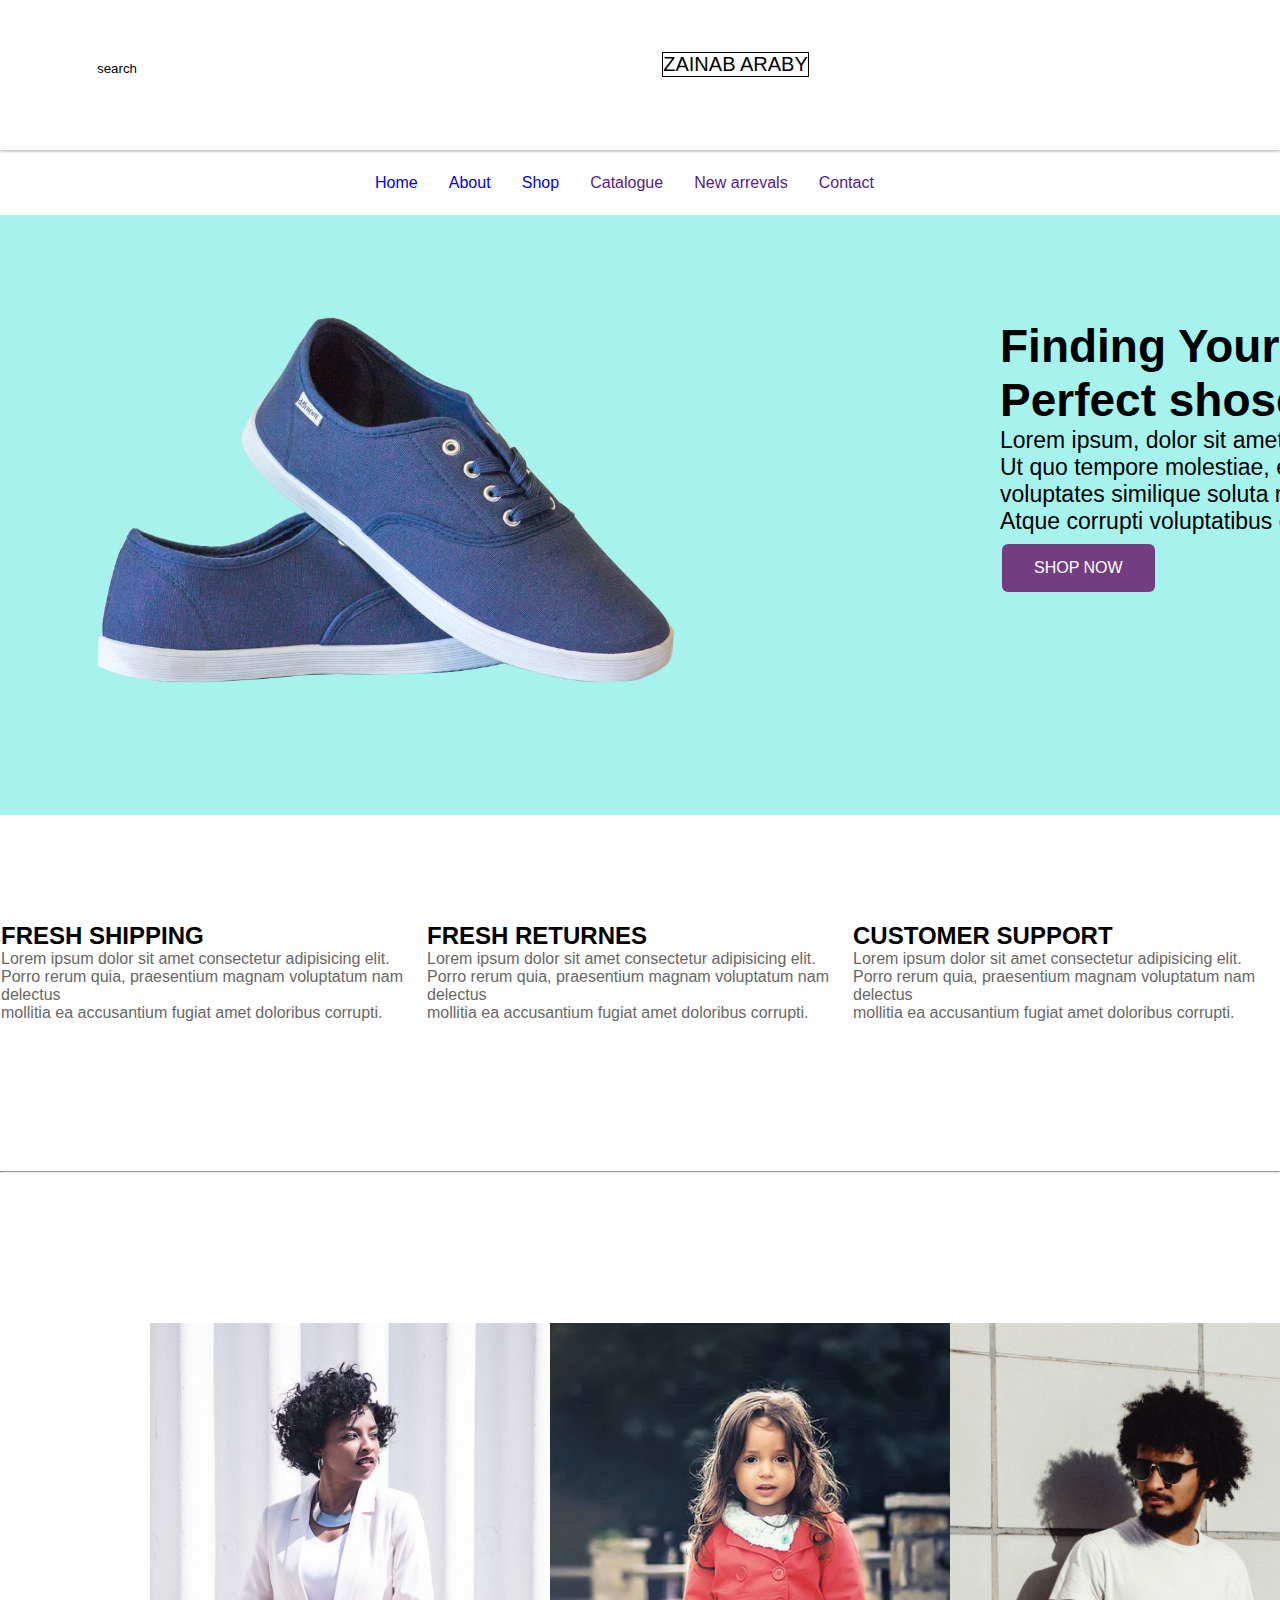
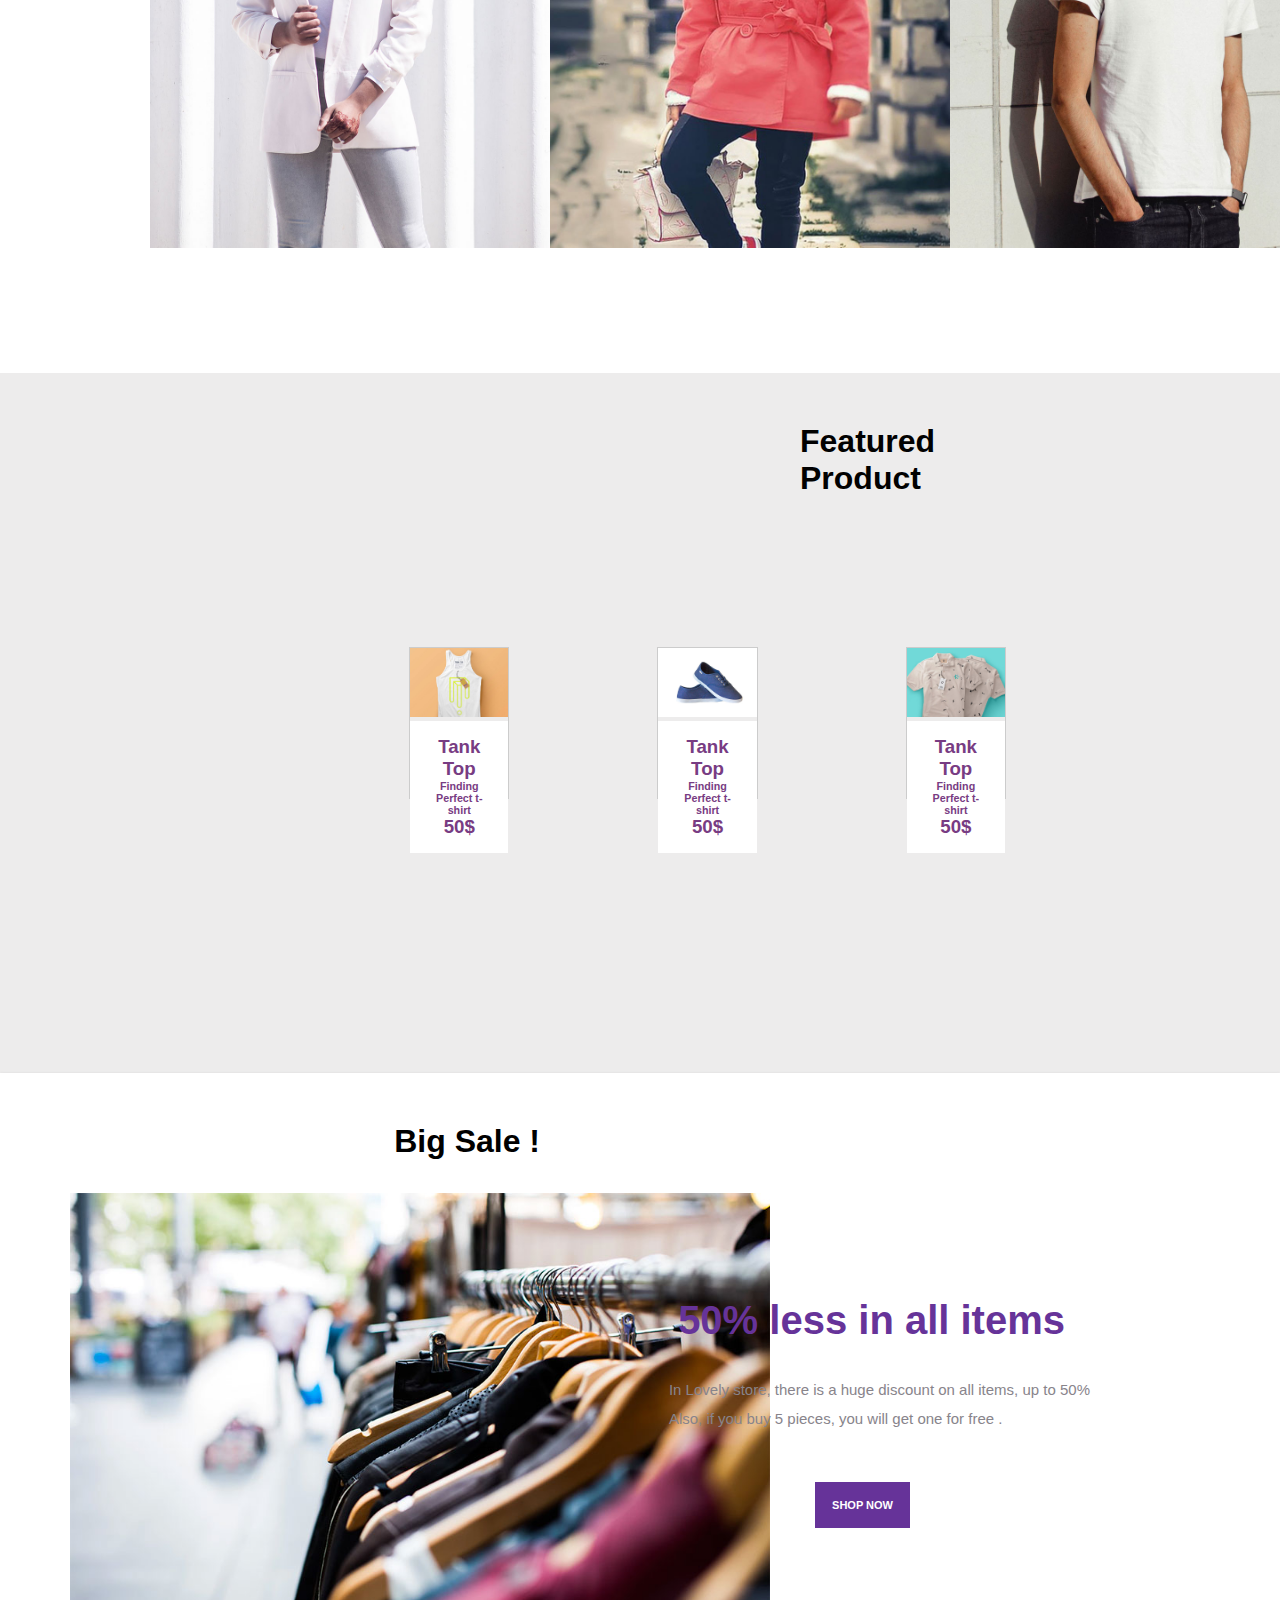
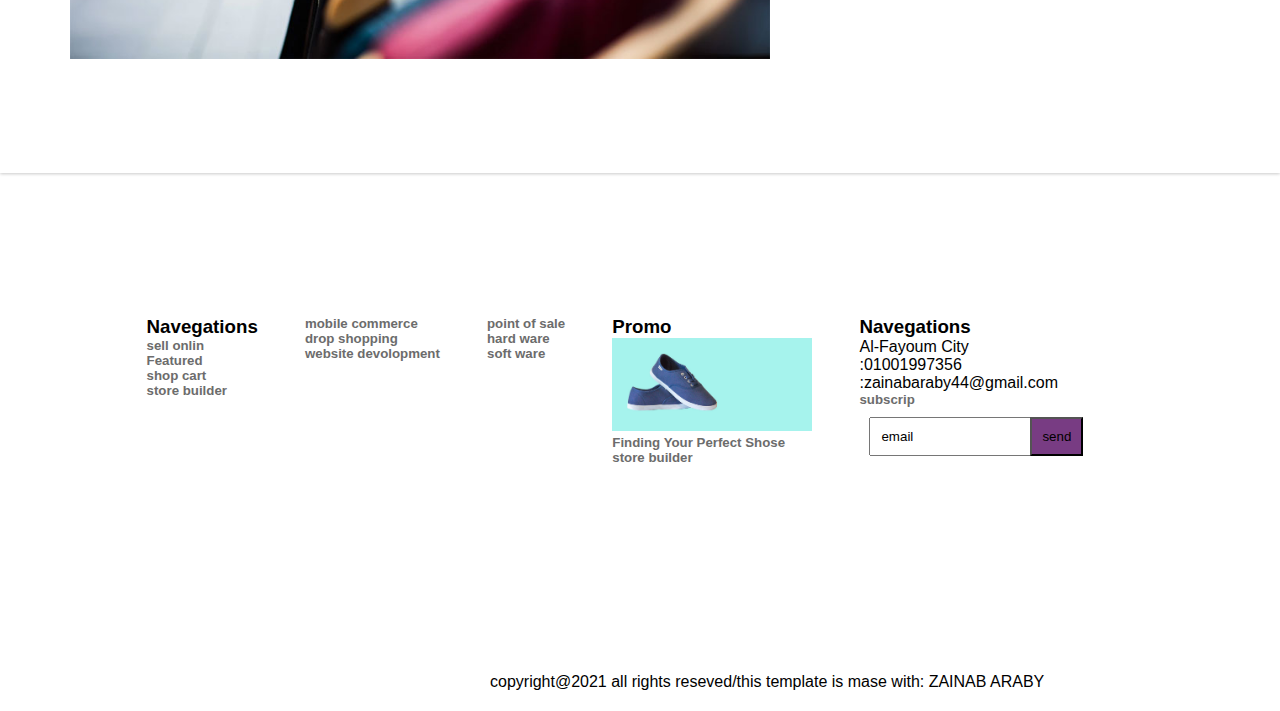
<file: index.html>
<!DOCTYPE html>
<html lang="en">
<head>
    <meta charset="UTF-8">
    <meta http-equiv="X-UA-Compatible" content="IE=edge">
    <meta name="viewport" content="width=device-width, initial-scale=1.0">
    <title>Zainab Araby</title>
    <link rel="stylesheet" href="https://cdnjs.cloudflare.com/ajax/libs/font-awesome/6.3.0/css/all.min.css" integrity="sha512-SzlrxWUlpfuzQ+pcUCosxcglQRNAq/DZjVsC0lE40xsADsfeQoEypE+enwcOiGjk/bSuGGKHEyjSoQ1zVisanQ==" crossorigin="anonymous" referrerpolicy="no-referrer" />
    <link rel="stylesheet" href="css/style.css">
</head>
<body>
  <!-- start header -->
  <header class="header">
    <div class="container">
      <div class="log">
        <a href="" class="main-logo"><i class="fa-solid fa-magnifying-glass"></i><input type="search" value="search"></a>
      </div>
      <div class="name">
        ZAINAB ARABY

      </div>
      
      <div class="linkss">
        <i class="fa-solid fa-user"></i>
        <i class="fa-regular fa-heart"></i>
        <i class="fa-solid fa-cart-shopping"></i>
      </div>
    </div>


 
  </header>


   <nav class="navbar">
        <ul class="links">
          <li><a href="http://127.0.0.1:5500/index.html">Home</a></li> &nbsp &nbsp &nbsp &nbsp
          <li><a href="http://127.0.0.1:5500/about.html">About</a></li> &nbsp &nbsp &nbsp &nbsp
          <li><a href="http://127.0.0.1:5500/shop.html">Shop</a></li> &nbsp &nbsp &nbsp &nbsp
          <li><a href="">Catalogue</a></li> &nbsp &nbsp &nbsp &nbsp
          <li><a href="">New arrevals</a></li> &nbsp &nbsp &nbsp &nbsp
          <li><a href="">Contact</a></li> &nbsp &nbsp &nbsp &nbsp
        </ul>
      </nav>
  <!-- start landing -->
  <!-- section1 -->
  <section class="sec1">
    <div ><img src="images\hero_1.jpg" width="100%" alt=""></div>
    <div class="sec11" ><h1>Finding Your <br>Perfect shose</h1>
    <p>Lorem ipsum, dolor sit amet consectetur adipisicing elit. <br> Ut quo tempore molestiae, excepturi expedita odio, <br> voluptates similique soluta repellat animi temporibus vitae! <br> Atque corrupti voluptatibus optio! Necessitatibus, sapiente. Tempore, minima?</p>
    <button class="button">SHOP NOW</button>
    </div>
    
  </section>
  

   <!-- section2 -->

   <section class="sec2">
    <div>
      <i class="fa-solid fa-truck"></i>
      <h2>FRESH SHIPPING</h2>
      <p>Lorem ipsum dolor sit amet consectetur adipisicing elit. <br> Porro rerum quia, praesentium magnam voluptatum nam delectus <br> mollitia ea accusantium fugiat amet doloribus corrupti.</p>
    </div>
    <div>
      <i class="fa-sharp fa-solid fa-rotate-right"></i>
      <h2>FRESH RETURNES</h2>
      <p>Lorem ipsum dolor sit amet consectetur adipisicing elit. <br> Porro rerum quia, praesentium magnam voluptatum nam delectus <br> mollitia ea accusantium fugiat amet doloribus corrupti.</p>
  
    </div>
    <div>
      <i class="fa-sharp fa-solid fa-circle-question"></i>
      <h2>CUSTOMER SUPPORT</h2>
      <p>Lorem ipsum dolor sit amet consectetur adipisicing elit. <br> Porro rerum quia, praesentium magnam voluptatum nam delectus <br> mollitia ea accusantium fugiat amet doloribus corrupti.</p>
  
    </div>
  </section>
  <hr>

 
       <!--section3  -->
      <section class="sec3">
        
          <div><img src="images\women.jpg" width="400" alt=""></div>
          <div><img src="images\children.jpg" width="400" alt=""></div>
          <div><img src="images\men.jpg" width="400" alt=""></div>
        
        
      </section>
    
      <!--section4  -->

     
<section class="sec4">
 
  <div>
    <h1>Featured Product</h1>
  </div>
  <div class="gallery">
    
      <img src="images\cloth_1.jpg" alt="Cinque Terre" width="400" height="300">
   
    <div class="desc"><h3>Tank Top</h3>
                      <h6>Finding Perfect t-shirt</h6>
                      <h3>50$</h3>
    </div>
  </div>
  
  <div class="gallery">
    
      <img src="images\shoe_1.jpg" alt="Forest" width="400" height="400">
    
    <div class="desc"><h3>Tank Top</h3>
                      <h6>Finding Perfect t-shirt</h6>
                      <h3>50$</h3>
</div>
  </div>
  <div class="gallery">
    
      <img src="images\cloth_2.jpg" alt="Northern Lights" width="400" height="400">
    
    <div class="desc"><h3>Tank Top</h3>
                      <h6>Finding Perfect t-shirt</h6>
                      <h3>50$</h3>
</div>
  
 
  </div>
  
</section>

        <!-- section5 -->
      
        <section class="sec5">

          <div class="m">
          <img src="images/blog_1.jpg" width="700px" alt="">
          
          </div>
          
          <div class="mm">
          
           <h1><b>Big Sale ! </b></h1>
          
          </div>
          
          <div class="mmm">
              <p> <span> <b> 50% less in all items </b></span> <br>
                  In Lovely store, there is a huge discount on all items, up to 50% <br>Also, if you buy 5 pieces, you will get one for free . </p>
          </div>
          
          <DIV class="shopno ">
              <button type="button"><B> SHOP NOW</B> </button>
          </DIV>
          
          </section>



                   <!-- footter -->

      <footer class="footer">
          <div>
            
              <h3>Navegations</h3>
              <h5>sell onlin</h5>
              <h5>Featured</h5>
              <h5>shop cart</h5>
              <h5>store builder</h5>
              
            
          </div>

          <div>
            
            
            <h5>mobile commerce</h5>
            <h5>drop shopping</h5>
            <h5>website devolopment</h5>
            
          
        </div>

        <div>
            
         
          <h5>point of sale</h5>
          <h5>hard ware</h5>
          <h5>soft ware</h5>
          
        
      </div>

      <div>
            
        <h3>Promo</h3>
        <img src="images\hero_1.jpg" width="200" alt="">
        <h5>Finding Your Perfect Shose</h5>
        <h5>store builder</h5>
        
      
    </div>

    <div>
            
      <h3>Navegations</h3>
      <i class="fa-solid fa-location-dot"></i>Al-Fayoum City <br>
      <i class="fa-solid fa-phone"></i>:01001997356 <br>
      <i class="fa-solid fa-envelope"></i>:zainabaraby44@gmail.com
      <h5>subscrip</h5>
      <input class="email" type="email" value="email"><input class="submit" type="submit" value="send">
      
    
  </div>

  
          

      </footer>   
     <div class="template">copyright@2021 all rights reseved/this template is mase with<i class="fa-solid fa-heart"></i>: ZAINAB ARABY  </div>           



























    




    
</body>
</html>
</file>
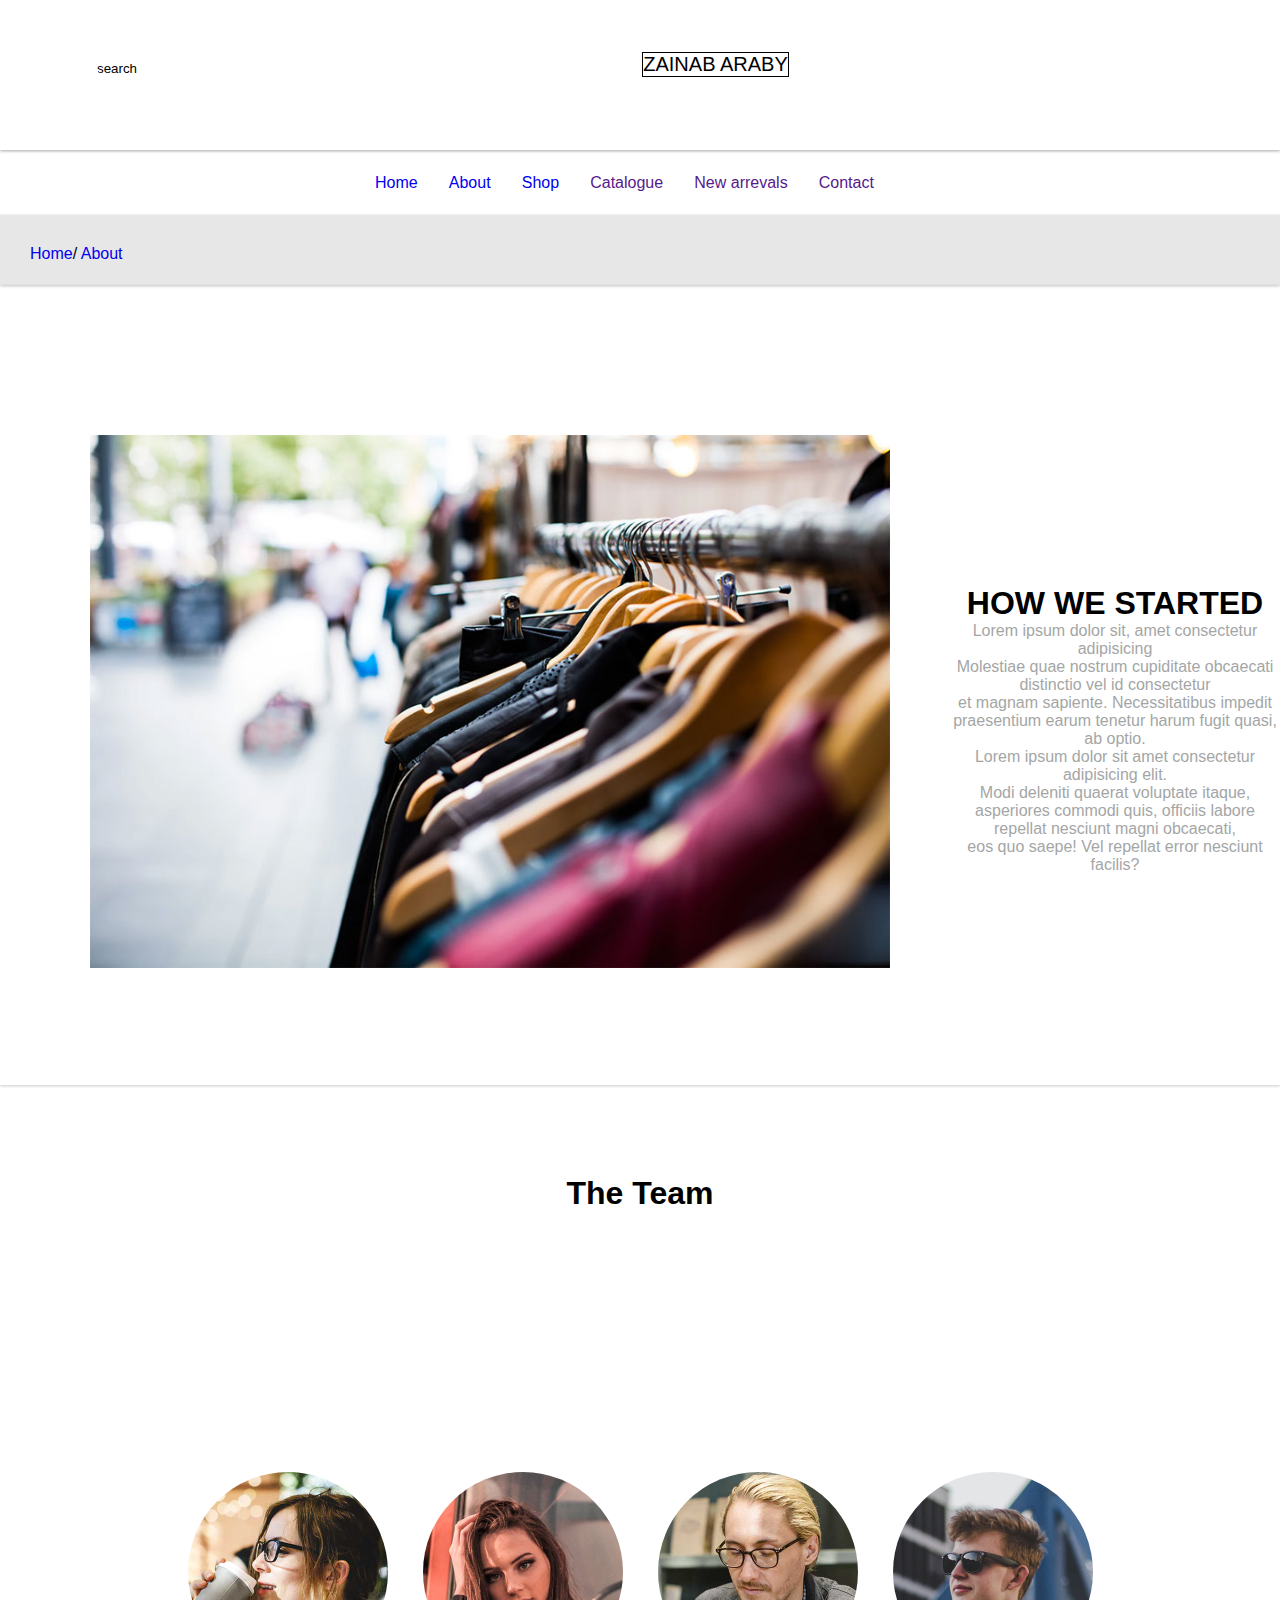
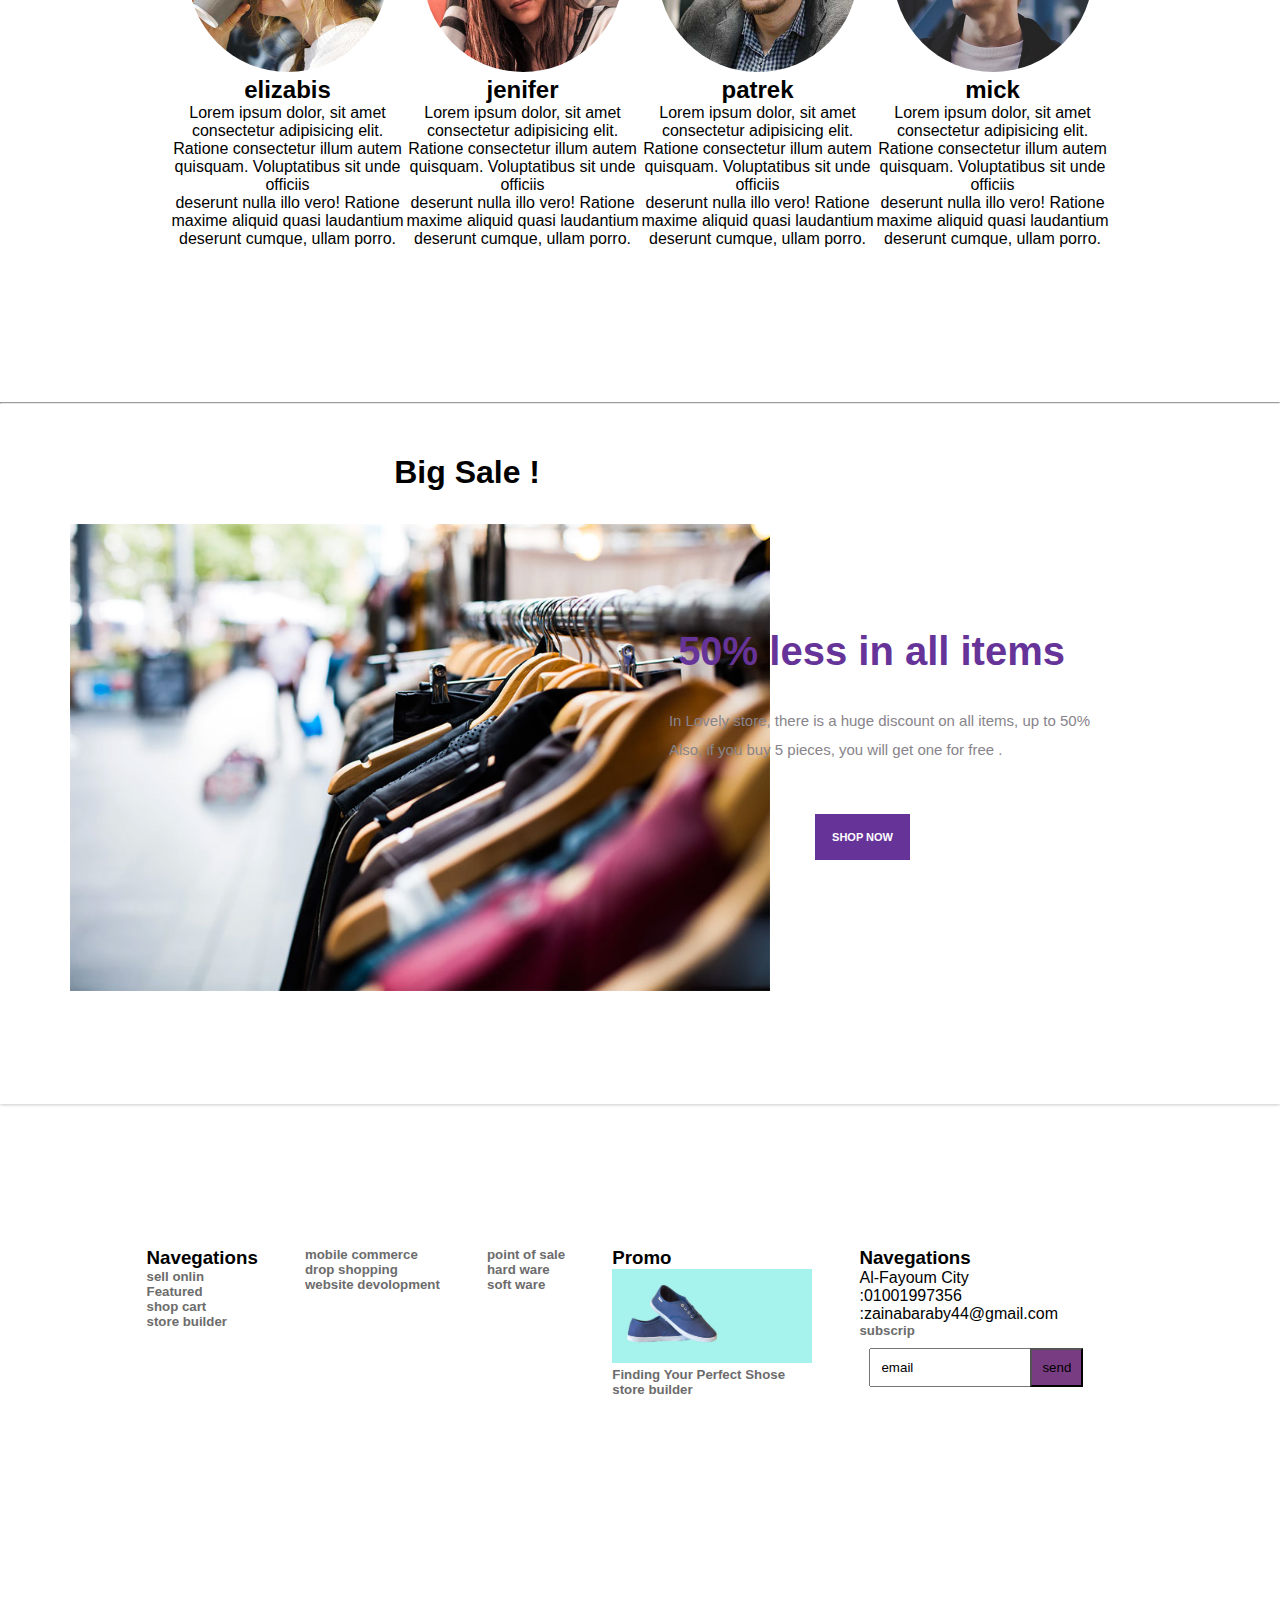
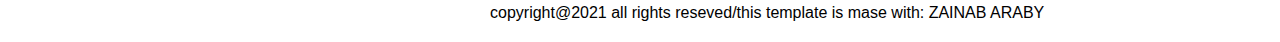
<file: about.html>
<!DOCTYPE html>
<html lang="en">
<head>
    <meta charset="UTF-8">
    <meta http-equiv="X-UA-Compatible" content="IE=edge">
    <meta name="viewport" content="width=device-width, initial-scale=1.0">
    <title>Zainab Araby</title>
    <link rel="stylesheet" href="https://cdnjs.cloudflare.com/ajax/libs/font-awesome/6.3.0/css/all.min.css" integrity="sha512-SzlrxWUlpfuzQ+pcUCosxcglQRNAq/DZjVsC0lE40xsADsfeQoEypE+enwcOiGjk/bSuGGKHEyjSoQ1zVisanQ==" crossorigin="anonymous" referrerpolicy="no-referrer" />
    <link rel="stylesheet" href="css/about.css">
</head>
<body>
  <!-- start header -->
  <header class="header">
    <div class="container">
      <div class="log">
        <a href="" class="main-logo"><i class="fa-solid fa-magnifying-glass"></i><input type="search" value="search"></a>
      </div>
      <div class="name">
        ZAINAB ARABY

      </div>
      
      <div class="links">
        <i class="fa-solid fa-user"></i>
        <i class="fa-regular fa-heart"></i>
        <i class="fa-solid fa-cart-shopping"></i>
      </div>
    </div>


 
  </header>


   <nav class="navbar">
        <ul class="links">
          <li><a href="http://127.0.0.1:5500/index.html">Home</a></li> &nbsp &nbsp &nbsp &nbsp
          <li><a href="http://127.0.0.1:5500/about.html">About</a></li> &nbsp &nbsp &nbsp &nbsp
          <li><a href="http://127.0.0.1:5500/shop.html">Shop</a></li> &nbsp &nbsp &nbsp &nbsp
          <li><a href="">Catalogue</a></li> &nbsp &nbsp &nbsp &nbsp
          <li><a href="">New arrevals</a></li> &nbsp &nbsp &nbsp &nbsp
          <li><a href="">Contact</a></li> &nbsp &nbsp &nbsp &nbsp
        </ul>
      </nav>
         <!-- many nav -->
<nav class="many-nav">
    <a href="http://127.0.0.1:5500/index.html">Home</a>/
    <a href="http://127.0.0.1:5500/about.html">About</a>
</nav>


        <!-- section1 -->
        <section class="a-sec1">
            <div class="i-sec1"><img src="images\blog_1.jpg" width="800" alt=""></div>
            <div class="p-sec1">
                 <h1>HOW WE STARTED</h1>
                 <p>Lorem ipsum dolor sit, amet consectetur adipisicing <br> Molestiae quae nostrum cupiditate obcaecati distinctio vel id consectetur <br> et magnam sapiente. Necessitatibus impedit <br> praesentium earum tenetur harum fugit quasi, ab optio. <br> Lorem ipsum dolor sit amet consectetur adipisicing elit. <br> Modi deleniti quaerat voluptate itaque, asperiores commodi quis, officiis labore repellat nesciunt magni obcaecati, <br> eos quo saepe! Vel repellat error nesciunt facilis?</p>
            </div>
        </section>
       
       <!-- MY TEAM -->
       <div class="Team"> <h1>The Team</h1> </div>
        <section class="TEAM">
          
          <div><img src="images\person_1.jpg" width="200" alt="">
            
              <h2>elizabis</h2>
          <p>Lorem ipsum dolor, sit amet consectetur adipisicing elit. <br> Ratione consectetur illum autem quisquam. Voluptatibus sit unde officiis <br> deserunt nulla illo vero! Ratione maxime aliquid quasi laudantium <br> deserunt cumque, ullam porro.</p>
            
          
          </div>
          <div><img src="images\person_2.jpg" width="200" alt="">
            <h2>jenifer</h2>
          <p>Lorem ipsum dolor, sit amet consectetur adipisicing elit. <br> Ratione consectetur illum autem quisquam. Voluptatibus sit unde officiis <br> deserunt nulla illo vero! Ratione maxime aliquid quasi laudantium <br> deserunt cumque, ullam porro.</p>
          </div>
          <div><img src="images\person_3.jpg" width="200" alt="">
            <h2>patrek</h2>
          <p>Lorem ipsum dolor, sit amet consectetur adipisicing elit. <br> Ratione consectetur illum autem quisquam. Voluptatibus sit unde officiis <br> deserunt nulla illo vero! Ratione maxime aliquid quasi laudantium <br> deserunt cumque, ullam porro.</p>
          </div>
          <div><img src="images\person_4.jpg" width="200" alt="">
            <h2>mick</h2>
            <p>Lorem ipsum dolor, sit amet consectetur adipisicing elit. <br> Ratione consectetur illum autem quisquam. Voluptatibus sit unde officiis <br> deserunt nulla illo vero! Ratione maxime aliquid quasi laudantium <br> deserunt cumque, ullam porro.</p>
          </div>
        </section>
        <hr>

        <!-- section5 -->
      
        <section class="sec5">

          <div class="m">
          <img src="images/blog_1.jpg" width="700px" alt="">
          
          </div>
          
          <div class="mm">
          
           <h1><b>Big Sale ! </b></h1>
          
          </div>
          
          <div class="mmm">
              <p> <span> <b> 50% less in all items </b></span> <br>
                  In Lovely store, there is a huge discount on all items, up to 50% <br>Also, if you buy 5 pieces, you will get one for free . </p>
          </div>
          
          <DIV class="shopno ">
              <button type="button"><B> SHOP NOW</B> </button>
          </DIV>
          
          </section>



                   <!-- footter -->

      <footer class="footer">
          <div>
            
              <h3>Navegations</h3>
              <h5>sell onlin</h5>
              <h5>Featured</h5>
              <h5>shop cart</h5>
              <h5>store builder</h5>
              
            
          </div>

          <div>
            
            
            <h5>mobile commerce</h5>
            <h5>drop shopping</h5>
            <h5>website devolopment</h5>
            
          
        </div>

        <div>
            
         
          <h5>point of sale</h5>
          <h5>hard ware</h5>
          <h5>soft ware</h5>
          
        
      </div>

      <div>
            
        <h3>Promo</h3>
        <img src="images\hero_1.jpg" width="200" alt="">
        <h5>Finding Your Perfect Shose</h5>
        <h5>store builder</h5>
        
      
    </div>

    <div>
            
      <h3>Navegations</h3>
      <i class="fa-solid fa-location-dot"></i>Al-Fayoum City <br>
      <i class="fa-solid fa-phone"></i>:01001997356 <br>
      <i class="fa-solid fa-envelope"></i>:zainabaraby44@gmail.com
      <h5>subscrip</h5>
      <input class="email" type="email" value="email"><input class="submit" type="submit" value="send">
      
    
  </div>

  
          

      </footer>   
     <div class="template">copyright@2021 all rights reseved/this template is mase with<i class="fa-solid fa-heart"></i>: ZAINAB ARABY  </div>
</file>
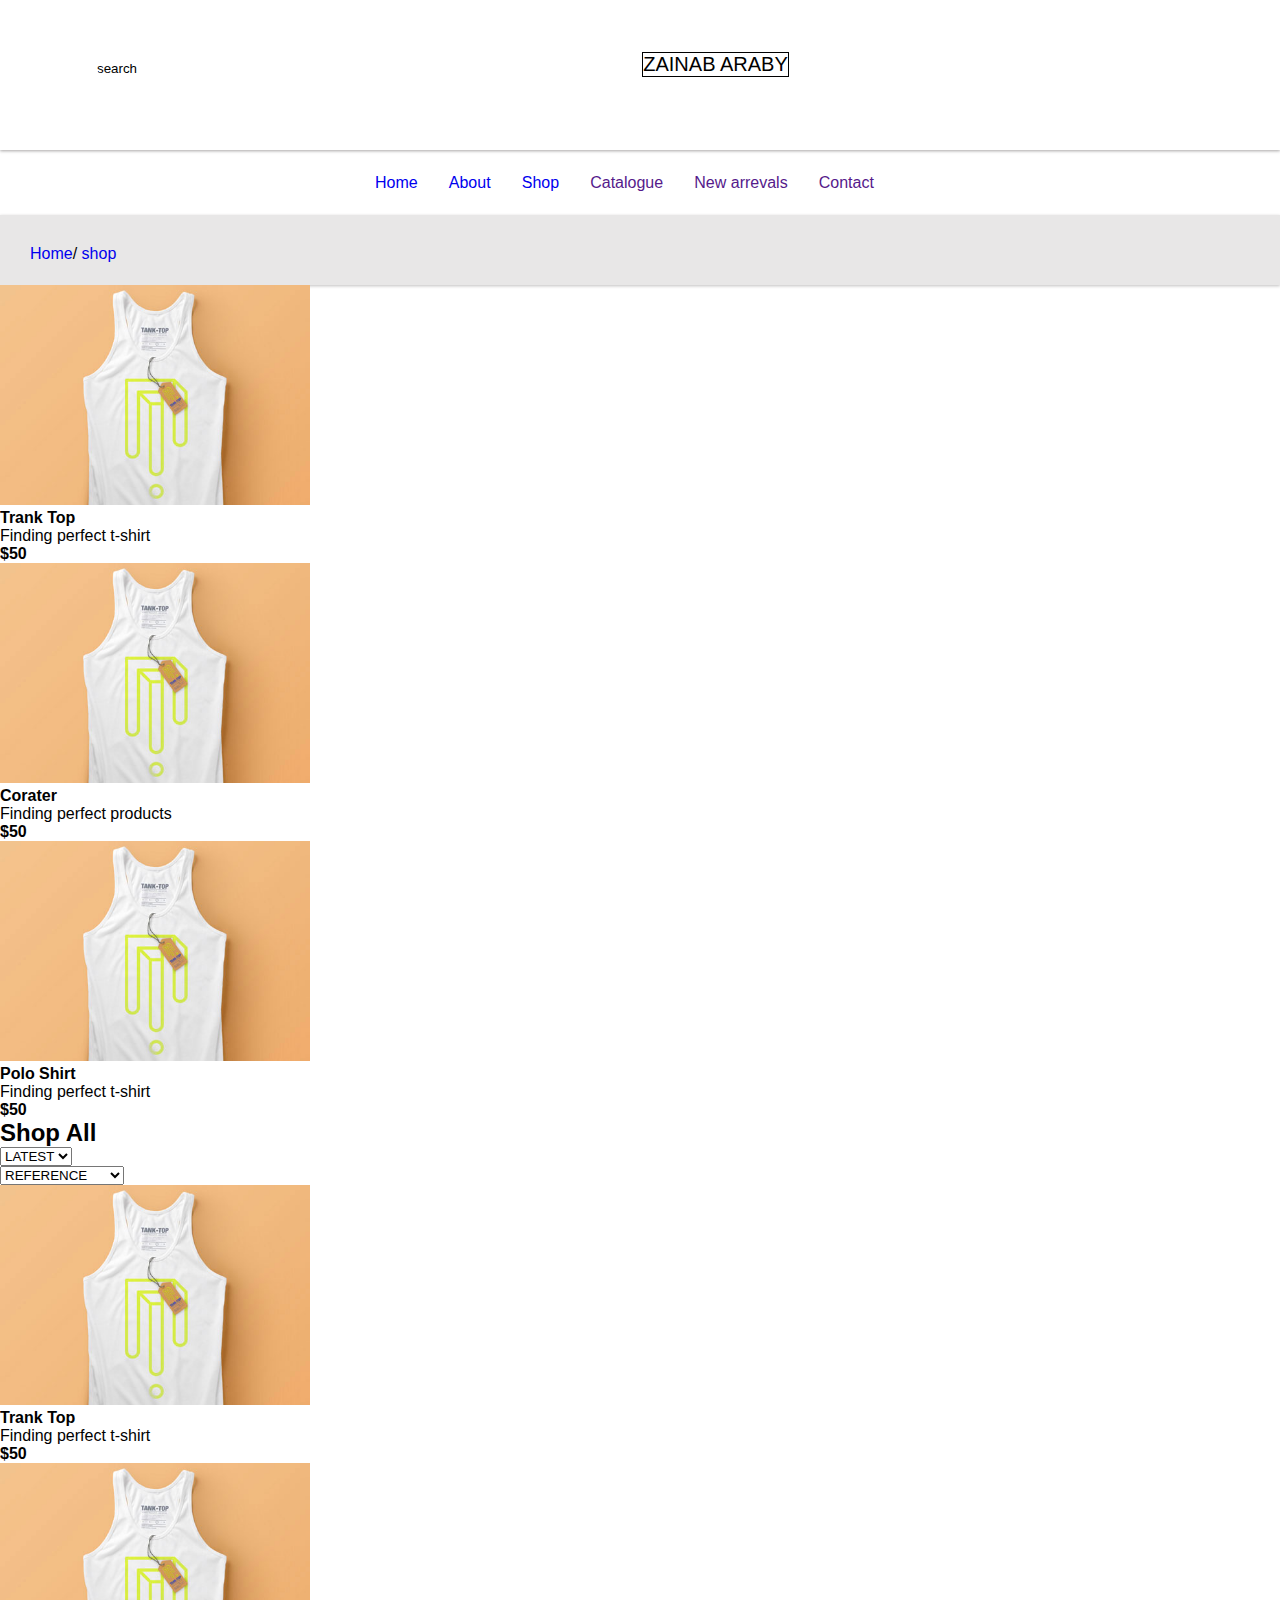
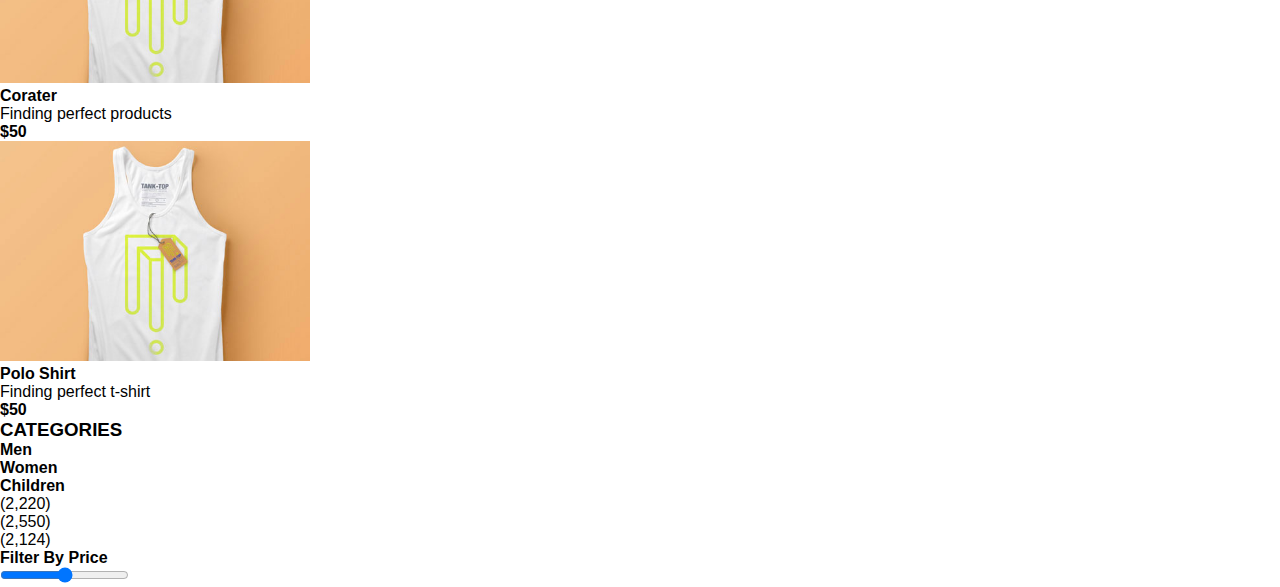
<file: shop.html>
<!DOCTYPE html>
<html lang="en">
<head>
    <meta charset="UTF-8">
    <meta http-equiv="X-UA-Compatible" content="IE=edge">
    <meta name="viewport" content="width=device-width, initial-scale=1.0">
    <title>Zainab Araby</title>
    <link rel="stylesheet" href="https://cdnjs.cloudflare.com/ajax/libs/font-awesome/6.3.0/css/all.min.css" integrity="sha512-SzlrxWUlpfuzQ+pcUCosxcglQRNAq/DZjVsC0lE40xsADsfeQoEypE+enwcOiGjk/bSuGGKHEyjSoQ1zVisanQ==" crossorigin="anonymous" referrerpolicy="no-referrer" />
    <link rel="stylesheet" href="css/shop.css">
</head>
<body>
  <!-- start header -->
  <header class="header">
    <div class="container">
      <div class="log">
        <a href="" class="main-logo"><i class="fa-solid fa-magnifying-glass"></i><input type="search" value="search"></a>
      </div>
      <div class="name">
        ZAINAB ARABY

      </div>
      
      <div class="links">
        <i class="fa-solid fa-user"></i>
        <i class="fa-regular fa-heart"></i>
        <i class="fa-solid fa-cart-shopping"></i>
      </div>
    </div>


 
  </header>


   <nav class="navbar">
        <ul class="links">
          <li><a href="http://127.0.0.1:5500/index.html">Home</a></li> &nbsp &nbsp &nbsp &nbsp
          <li><a href="http://127.0.0.1:5500/about.html">About</a></li> &nbsp &nbsp &nbsp &nbsp
          <li><a href="http://127.0.0.1:5500/shop.html">Shop</a></li> &nbsp &nbsp &nbsp &nbsp
          <li><a href="">Catalogue</a></li> &nbsp &nbsp &nbsp &nbsp
          <li><a href="">New arrevals</a></li> &nbsp &nbsp &nbsp &nbsp
          <li><a href="">Contact</a></li> &nbsp &nbsp &nbsp &nbsp
        </ul>
      </nav>
         <!-- many nav -->
<nav class="many-nav">
    <a href="http://127.0.0.1:5500/index.html">Home</a>/
    <a href="http://127.0.0.1:5500/about.html">shop</a>
</nav>

          <!-- section1  -->
           

          
   
    <div class="shop1">
     
       <a href="">   <img src="images/cloth_1.jpg" width="310px" alt="">  </a>
        
        <p>
        <b> Trank Top</b> <br> <span>Finding perfect t-shirt</span> <br> <b> $50</b>
        </p>
        </div>
    <div class="shop2">
  
  <a href="##"><img src="images/cloth_1.jpg" width="310px" alt=""></a>
    <p>
        <b> Corater</b> <br> <span>Finding perfect products</span> <br> <b> $50</b>
        
        </p>
    
    </div>
    
  
   
        <div class="shop3">
            <a href="">  <img src="images/cloth_1.jpg" width="310px" alt=""> </a>
            <p>
               <b> Polo Shirt</b> <br> <span>Finding perfect t-shirt <br> </span> <b> $50</b>
                
                </p>
             
            </div>
    <div class="shop4">  <h2>Shop All</h2></div>

<div class="shop5" >

    <select >
        <option value="0">LATEST</option>

        <option value="1">Men</option>
        <option value="2">Women</option>
        <option value="3">Children</option>

    </select>

    <div class="ar"><i class="fa-solid fa-sort-down"></i></div>


</div>
<div class="shop6">

    <select >
        <option value="4">REFERENCE</option>
        <option value="4">Relevance</option>

        <option value="1">Name, A to Z</option>
        <option value="2">Name ,Zto A </option>
        <hr>
        <option value="3">Price,low to hight</option>
        <option value="3">Price.hight to low </option>

    </select>

    <div class="arr"><i class="fa-solid fa-sort-down"></i></div>


</div>

<div class="shop7">
   <a href=""> <img src="images/cloth_1.jpg" width="310px" alt=""></a>
    
    <p>
    <b> Trank Top</b> <br> <span>Finding perfect t-shirt</span> <br> <b> $50</b>
    </p>
    </div>
<div class="shop8">

<a href=""><img src="images/cloth_1.jpg " width="310px" alt=""></a>
<p>
    <b> Corater</b> <br> <span>Finding perfect products</span> <br> <b> $50</b>
    
    </p>

</div>

    <div class="shop9">
       <a href=""> <img src="images/cloth_1.jpg" width="310px" alt=""></a>
        <p>
           <b> Polo Shirt</b> <br> <span>Finding perfect t-shirt <br> </span> <b> $50</b>
            
            </p>
         
        </div>


<div class="cat">

<h3>CATEGORIES</h3>
<p class="cat1">

 <b> Men</b> <br> <b> Women</b> <br> <b> Children</b>

</p>

<span  class="cat2"> 
    (2,220) <br> (2,550) <br> (2,124)
</span>

</div>


<div class="rang ">
    
<div class="felter">
    <h4>Filter By Price  </h4>
<input type="range" id="points" name="points" min="4" max="20">



</div>
        




</div>








    </section>
</file>
<file: css/style.css>
* {
    -webkit-box-sizing: border-box;
    -moz-box-sizing: border-box;
    box-sizing: border-box;
    padding: 0;
    margin: 0;
  }
  html {
    scroll-behavior: smooth;
    overflow-x: hidden;
  }
  ul {
    list-style: none;
  }
  body {
    font-family: "Cairo", sans-serif;
    /* background-color: black; */
  }
  .container {
    padding-left: 15px;
    padding-right: 15px;
    margin-left: auto;
    margin-right: auto;
  }
  
  @media (min-width: 768px) {
    .container {
      width: 750px;
    }
  }
  @media (min-width: 992px) {
    .container {
      width: 970px;
    }
  }
  @media (min-width: 1200px) {
    .container {
      width: 1170px;
    }
  }
  a {
    text-decoration: none;
  }
  /* this is a media use it in any progect ok */

/* start header */
    .header {
        background: #ffffff;
        position: relative;
        min-height: 80px;
        box-shadow:0 1px 3px rgb(168, 166, 166);
        height: 150px;
    }
    .header .container {
        display: flex;
        align-items: center;
        justify-content: space-between;
        transform: translateY(25px);
        padding:  25px;
    }
    .name{
        border: 1px black solid;
        font-family: sans-serif;
        font-size: 20px;
    }
    .header .container .main-logo {
        color: rgb(144, 144, 144);
        font-size: 25px;
    }
    .header .container .main-logo i {
        margin: 0 7px;
    }
    .header .container .main-logo input{
        border: none;
        border-radius: 10px;
        outline: none;
        margin-left: 3px;
    }
    /* .header .container .main-logo input:hover{
        margin-left: 2px;
    } */
    .header .container .main-logo i:hover{
        margin-left: 2px;
    }
    .header .container .links {
        /* and this way */
        display: flex;
        gap: 20px ;
    }
    /* .header .container .links li {
        /* display: inline-block; this way
        margin: 15px; */
        /* color: #774b89; */
        /* font-size: 18px; */
        /* overflow: hidden; */
    /* }  */
    /* .header .container .links li a {
        color: #000;
        font-size: 19px;
        transition: 0.4s;
        position: relative;
    } */
    /* .header .container .links li a::before {
        position: absolute;
        content: "";
        width: 100%;
        overflow: hidden;
        height: 5px;
        background-color: red;
        bottom: -4px;
        transition: 0.4s;
        left: -120%;
    } */
    .header .container .linkss:hover{
        color: rgb(0, 0, 0);
        margin-left: 3px;
    }
    .header .linkss{
        color: #050505;
        font-size: 17px;
        margin-left: 3px;
    }
    .header .container .icons i {
        margin-right: 15px;
        transition: 0.4s;
    }
    .navbar .links{
        display: flex;
        justify-content: center;
    background-color: rgb(255, 255, 255);
    height: 65px;
    box-shadow: 0 1px 3px rgb(203, 203, 203);
    width: 100%;
    align-items: center;
       
    }
    .links a:hover{
        color: rgb(0, 0, 0);
        margin-left: 3px;
    }
    .link{
        text-decoration: none;
        color: #783f84;
    }
    .sec1{
        width: 100%;
        height: auto;
    }
    .sec11{
    position: relative;
    top:-500px ;
    left: 1000px;
    font-size: 23px;
    }
    .button{
        position: relative;
        border: 1px darkmagenta solid;
        background-color: #723e81;
        border: none;
        color: white;
        padding: 15px 32px;
        text-align: center;
        text-decoration: none;
        display: inline-block;
        font-size: 16px;
        margin: 4px 2px;
        cursor: pointer;
        border-radius: 6px;
        top: 5px;
    }
    .button:hover{
        transform: translate(2px, 2px);
      } 

      .sec2{
        display: flex;
        justify-content: space-around;
        
        height: 250px;
        font-family: sans-serif;
        background-color: rgb(255, 255, 255);
       border: 1px solid rgb(255, 255, 255);
       margin-top: -170px;
    }
    .sec2 p{
        color: rgb(103, 103, 102);
    }
    
    .sec2 i{
        color: #723e81;
        font-size: 20px;
        
    }
    .sec2 .fa-truck{
        position: relative;
        top: 27px;
        left: -39px;
        font-size: 25px;
    } 
    .sec2 .fa-rotate-right{
        position: relative;
        top: 25px;
        left: -29px;
        font-size: 25px;
    }
    .sec2 .fa-circle-question{
        position: relative;
        top: 25px;
        left: -29px;
        font-size: 25px;
       
    }
/* end header */

/* section3 */
 .sec3 {
    display: flex;
    justify-content: space-around;
    height: 800px;
    padding: 150px;
    box-shadow: 0 1px 3px rgb(203, 203, 203);
}
.sec3:hover{
    filter: brightness(80%);
    max-zoom: 20px;
 }

            /* section4 */
.sec4{
    width: 100%;
    height: 700px;
    padding: 200px;
    margin-right: 90px;
    display: flex;
    background-color: #edecec;
    
}
 div.gallery {
    margin: 74px;
    border: 1px solid #ccc;
    float: left;
    width: 380px;
    
  }
  
  
  
  div.gallery img {
    width: 100%;
    height: auto;
  }
  
  div.desc {
    padding: 15px;
    text-align: center;
    background-color: #ffffff;
    color: #783c83;
  }
  .sec4 h1{
    width: 100%;

    position: relative;
      top: -150px;
      left: 600px;
      color: #010101;
  }
          /* sectio5 */

  .sec5{
    height: 700px;
    position: relative;
    width: 100%;
    box-shadow: 0 1px 3px rgb(203, 203, 203);
}

.m{
    position: absolute;
    top: 120px;
    left: 70px;
}
.mm{
    position: absolute;
    top: 50px;
    right: 740px;
}
.mmm{
position: absolute;
bottom: 340px;
right: 190px;


}
.mmm span{
    font-size: 40px;
    color: rebeccapurple;
    position: absolute;

top: -40px;
    right: 25px;

}
.mmm p{
    font-size: 15px;
    color:  rgb(136, 132, 139);
    line-height: 29px;
}
.shopno{
    position: absolute;
    bottom: 250px;
    right: 370px;
display: flex;
justify-content: center;
align-items: center;
height: 35px;
}
.shopno :hover{
    transform: translate(3px, 3px);

}
.shopno button{
    text-decoration: none;
    color:white;
    background-color: rebeccapurple;
font-size: 11PX;
padding: 17px;


border: none;
}

   /* footer */
   .footer{
    display: flex;
    justify-content: space-around;
    width: 100%;
    height: 500px;
    padding: 123px;
    margin-top: 20px;
   }
   .footer h5{
    color: rgb(108, 108, 108);
   }
   .footer i{
    color: #783c83;
   }
   .footer .email{
    padding: 10px;
    margin: 10px;
    outline: none;
   }
   .footer .submit{
    background-color: #783c83;
    padding: 10px;
    position: relative;
    left: -50px;
    text-align: center;
   }
   .template{
    position: relative;
    top: -20px;
    left: 490px;
   }
</file>
<file: css/about.css>
* {
    -webkit-box-sizing: border-box;
    -moz-box-sizing: border-box;
    box-sizing: border-box;
    padding: 0;
    margin: 0;
  }
  html {
    scroll-behavior: smooth;
    overflow-x: hidden;
  }
  ul {
    list-style: none;
  }
  body {
    font-family: "Cairo", sans-serif;
    /* background-color: black; */
  }
  .container {
    padding-left: 15px;
    padding-right: 15px;
    margin-left: auto;
    margin-right: auto;
  }
  
  @media (min-width: 768px) {
    .container {
      width: 750px;
    }
  }
  @media (min-width: 992px) {
    .container {
      width: 970px;
    }
  }
  @media (min-width: 1200px) {
    .container {
      width: 1170px;
    }
  }
  a {
    text-decoration: none;
  }
  /* this is a media use it in any progect ok */

/* start header */
    .header {
        background: #ffffff;
        position: relative;
        min-height: 80px;
        box-shadow:0 1px 3px rgb(168, 166, 166);
        height: 150px;
    }
    .header .container {
        display: flex;
        align-items: center;
        justify-content: space-between;
        transform: translateY(25px);
        padding:  25px;
    }
    .name{
        border: 1px black solid;
        font-family: sans-serif;
        font-size: 20px;
    }
    .header .container .main-logo {
        color: rgb(144, 144, 144);
        font-size: 25px;
    }
    .header .container .main-logo i {
        margin: 0 7px;
    }
    .header .container .main-logo input{
        border: none;
        border-radius: 10px;
        outline: none;
        margin-left: 3px;
    }
    /* .header .container .main-logo input:hover{
        margin-left: 2px;
    } */
    .header .container .main-logo i:hover{
        margin-left: 2px;
    }
    .header .container .links {
        /* and this way */
        display: flex;
        gap: 20px ;
    }
    .header .container .links:hover{
        color: rgb(0, 0, 0);
        margin-left: 3px;
    }
    .header .links {
        color: #050505;
        font-size: 17px;
        margin-left: 3px;
    }
    .header .container .icons i {
        margin-right: 15px;
        transition: 0.4s;
    }
    .navbar .links{
        display: flex;
        justify-content: center;
    background-color: rgb(255, 255, 255);
    height: 65px;
    box-shadow: 0 1px 3px rgb(203, 203, 203);
    width: 100%;
    align-items: center;
       
    }
    .links a:hover{
        color: rgb(0, 0, 0);
        margin-left: 3px;
    }
    .link{
        text-decoration: none;
        color: #783f84;
    }
    .many-nav{
        width: 100%;
        height: 70px;
        box-shadow:0 1px 3px rgb(192, 191, 191);
        background-color: #e8e7e7;
        padding: 30px;
        
    }
    .a-sec1{
        width: 100%;
        height: 800px;
       position: relative;
       text-align: center;
       padding-top: 150px;
       box-shadow: 0 1px 3px rgb(203, 203, 203);
    }
    .i-sec1{
        position: absolute;
        left: 90px;
    }
    .p-sec1{
        position: absolute;
        left: 950px;
        top: 300px;
    }
    .p-sec1 p{
color: rgb(164, 166, 166);
    }

    .TEAM{
      width: 100%;
      height: 700px;
      display: flex;
      justify-content: space-between;
     text-align: center;
      padding: 170px;
      left: -232px
      
      
    }

    .TEAM img{
      border-radius: 190px;
    }
    .Team{
      text-align: center;
      padding: 90px;
    }


             /* sectio5 */

  .sec5{
    height: 700px;
    position: relative;
    width: 100%;
    box-shadow: 0 1px 3px rgb(203, 203, 203);
}

.m{
    position: absolute;
    top: 120px;
    left: 70px;
}
.mm{
    position: absolute;
    top: 50px;
    right: 740px;
}
.mmm{
position: absolute;
bottom: 340px;
right: 190px;


}
.mmm span{
    font-size: 40px;
    color: rebeccapurple;
    position: absolute;

top: -40px;
    right: 25px;

}
.mmm p{
    font-size: 15px;
    color:  rgb(136, 132, 139);
    line-height: 29px;
}
.shopno{
    position: absolute;
    bottom: 250px;
    right: 370px;
display: flex;
justify-content: center;
align-items: center;
height: 35px;
}
.shopno :hover{
    transform: translate(3px, 3px);

}
.shopno button{
    text-decoration: none;
    color:white;
    background-color: rebeccapurple;
font-size: 11PX;
padding: 17px;


border: none;
}

   /* footer */
   .footer{
    display: flex;
    justify-content: space-around;
    width: 100%;
    height: 500px;
    padding: 123px;
    margin-top: 20px;
   }
   .footer h5{
    color: rgb(108, 108, 108);
   }
   .footer i{
    color: #783c83;
   }
   .footer .email{
    padding: 10px;
    margin: 10px;
    outline: none;
   }
   .footer .submit{
    background-color: #783c83;
    padding: 10px;
    position: relative;
    left: -50px;
    text-align: center;
   }
   .template{
    position: relative;
    top: -20px;
    left: 490px;
   }
</file>
<file: css/shop.css>
* {
    -webkit-box-sizing: border-box;
    -moz-box-sizing: border-box;
    box-sizing: border-box;
    padding: 0;
    margin: 0;
  }
  html {
    scroll-behavior: smooth;
    overflow-x: hidden;
  }
  ul {
    list-style: none;
  }
  body {
    font-family: "Cairo", sans-serif;
    /* background-color: black; */
  }
  .container {
    padding-left: 15px;
    padding-right: 15px;
    margin-left: auto;
    margin-right: auto;
  }
  
  @media (min-width: 768px) {
    .container {
      width: 750px;
    }
  }
  @media (min-width: 992px) {
    .container {
      width: 970px;
    }
  }
  @media (min-width: 1200px) {
    .container {
      width: 1170px;
    }
  }
  a {
    text-decoration: none;
  }
  /* this is a media use it in any progect ok */

/* start header */
    .header {
        background: #ffffff;
        position: relative;
        min-height: 80px;
        box-shadow:0 1px 3px rgb(168, 166, 166);
        height: 150px;
    }
    .header .container {
        display: flex;
        align-items: center;
        justify-content: space-between;
        transform: translateY(25px);
        padding:  25px;
    }
    .name{
        border: 1px black solid;
        font-family: sans-serif;
        font-size: 20px;
    }
    .header .container .main-logo {
        color: rgb(144, 144, 144);
        font-size: 25px;
    }
    .header .container .main-logo i {
        margin: 0 7px;
    }
    .header .container .main-logo input{
        border: none;
        border-radius: 10px;
        outline: none;
        margin-left: 3px;
    }
    /* .header .container .main-logo input:hover{
        margin-left: 2px;
    } */
    .header .container .main-logo i:hover{
        margin-left: 2px;
    }
    .header .container .links {
        /* and this way */
        display: flex;
        gap: 20px ;
    }
    .header .container .links:hover{
        color: rgb(0, 0, 0);
        margin-left: 3px;
    }
    .header .links {
        color: #050505;
        font-size: 17px;
        margin-left: 3px;
    }
    .header .container .icons i {
        margin-right: 15px;
        transition: 0.4s;
    }
    .navbar .links{
        display: flex;
        justify-content: center;
    background-color: rgb(255, 255, 255);
    height: 65px;
    box-shadow: 0 1px 3px rgb(203, 203, 203);
    width: 100%;
    align-items: center;
       
    }
    .links a:hover{
        color: rgb(0, 0, 0);
        margin-left: 3px;
    }
    .link{
        text-decoration: none;
        color: #783f84;
    }
    .many-nav{
        width: 100%;
        height: 70px;
        box-shadow:0 1px 3px rgb(192, 191, 191);
        background-color: #e8e7e7;
        padding: 30px;
        
    }

    /* section1 */
</file>
